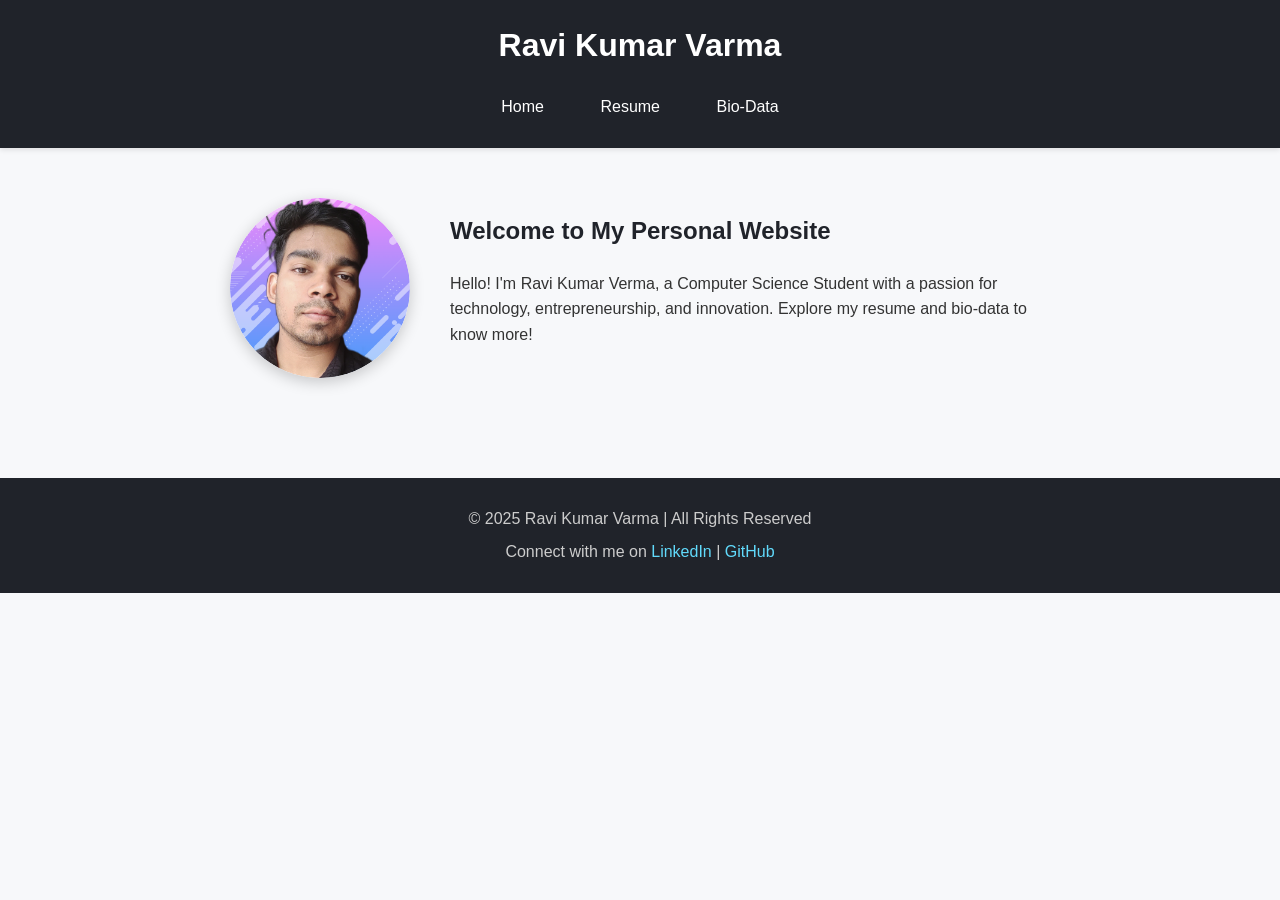
<file: index.html>
<!DOCTYPE html>
<html lang="en">
<head>
    <meta charset="UTF-8">
    <meta name="viewport" content="width=device-width, initial-scale=1.0">
    <meta name="description" content="Portfolio website of Ravi Kumar Varma - Computer Science Student passionate about technology, entrepreneurship, and innovation.">
    <meta name="keywords" content="Ravi Kumar Varma, Computer Science, Portfolio, Resume, Web Developer, Python, Java, JavaScript">
    <meta name="author" content="Ravi Kumar Varma">
    <meta property="og:title" content="Ravi Kumar Varma | Portfolio">
    <meta property="og:description" content="Computer Science Student passionate about technology and innovation">
    <meta property="og:type" content="website">
    <title>Ravi Kumar Varma | Portfolio</title>
    <link rel="stylesheet" href="style.css">
</head>
<body>
    <header>
        <h1>Ravi Kumar Varma</h1>
        <nav>
            <a href="index.html">Home</a>
            <a href="resume.html">Resume</a>
            <a href="biodata.html">Bio-Data</a>
        </nav>
    </header>

    <section class="intro">
        <img src="profilePic.png" alt="Ravi's Photo" class="profile-pic">
        <div class="intro-text">
            <h2>Welcome to My Personal Website</h2>
            <p>Hello! I'm Ravi Kumar Verma, a Computer Science Student with a passion for technology, entrepreneurship, and innovation. Explore my resume and bio-data to know more!</p>
        </div>
    </section>

    <footer>
        <p>&copy; 2025 Ravi Kumar Varma | All Rights Reserved</p>
        <p>Connect with me on <a href="https://www.linkedin.com/in/ravi-kumar-verma-476345194/" target="_blank" rel="noopener noreferrer">LinkedIn</a> | <a href="https://github.com/rkravikr" target="_blank" rel="noopener noreferrer">GitHub</a></p>
    </footer>
    <script src="script.js"></script>
</body>
</html>
</file>
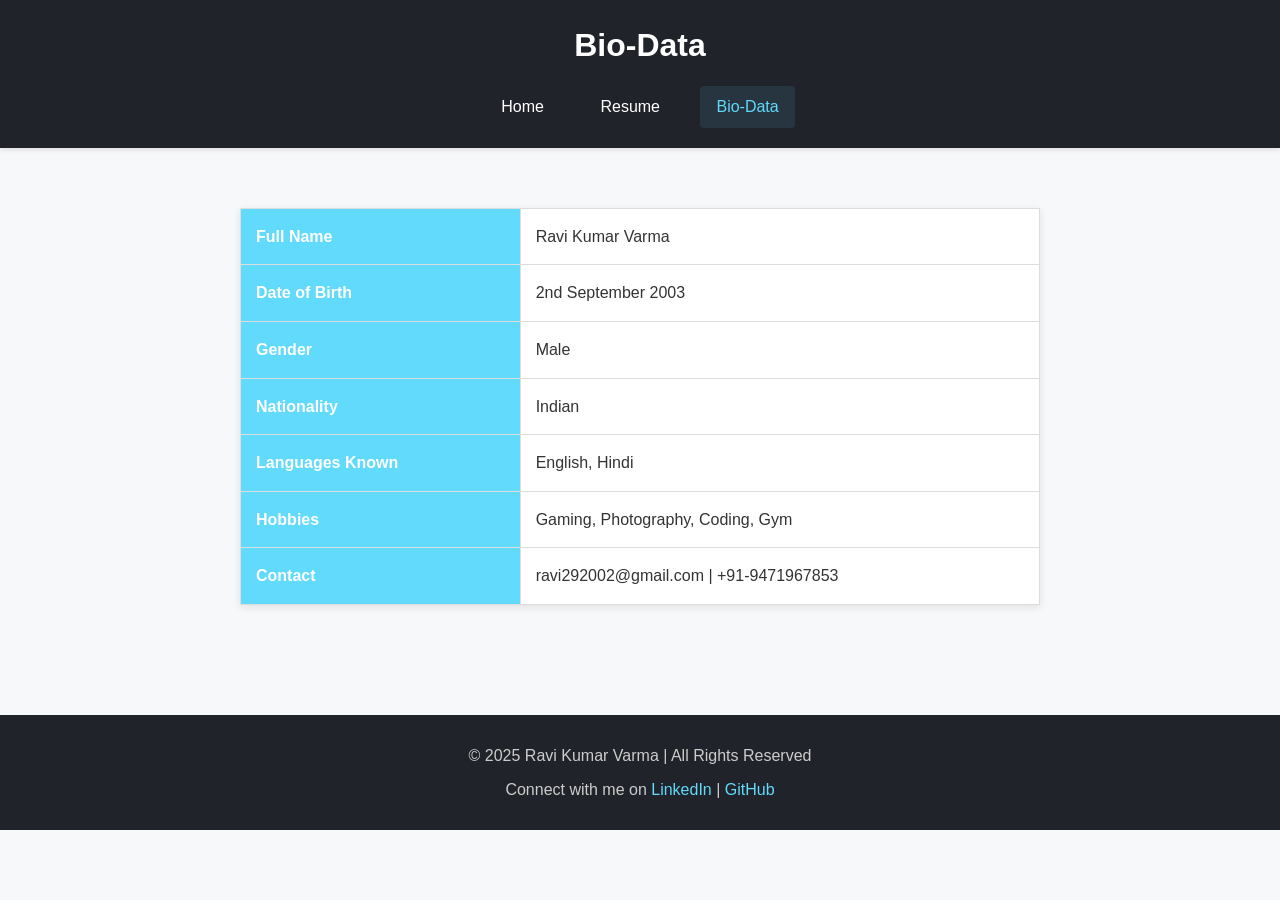
<file: biodata.html>
<!DOCTYPE html>
<html lang="en">
<head>
    <meta charset="UTF-8">
    <meta name="viewport" content="width=device-width, initial-scale=1.0">
    <meta name="description" content="Bio-Data of Ravi Kumar Varma - Personal information, hobbies, and contact details.">
    <meta name="keywords" content="Ravi Kumar Varma, Bio-Data, Personal Information, Contact">
    <meta name="author" content="Ravi Kumar Varma">
    <title>Bio-Data - Ravi Kumar Varma</title>
    <link rel="stylesheet" href="style.css">
</head>
<body>
<header>
    <h1>Bio-Data</h1>
    <nav>
        <a href="index.html">Home</a>
        <a href="resume.html">Resume</a>
        <a href="biodata.html" class="active">Bio-Data</a>
    </nav>
</header>

<section class="biodata">
    <table>
        <tr><th>Full Name</th><td>Ravi Kumar Varma</td></tr>
        <tr><th>Date of Birth</th><td>2nd September 2003</td></tr>
        <tr><th>Gender</th><td>Male</td></tr>
        <tr><th>Nationality</th><td>Indian</td></tr>
        <tr><th>Languages Known</th><td>English, Hindi</td></tr>
        <tr><th>Hobbies</th><td>Gaming, Photography, Coding, Gym</td></tr>
        <tr><th>Contact</th><td>ravi292002@gmail.com | +91-9471967853</td></tr>
    </table>
</section>

<footer>
    <p>&copy; 2025 Ravi Kumar Varma | All Rights Reserved</p>
    <p>Connect with me on <a href="https://www.linkedin.com/in/ravi-kumar-verma-476345194/" target="_blank" rel="noopener noreferrer">LinkedIn</a> | <a href="https://github.com/rkravikr" target="_blank" rel="noopener noreferrer">GitHub</a></p>
</footer>
<script src="script.js"></script>
</body>
</html>
</file>
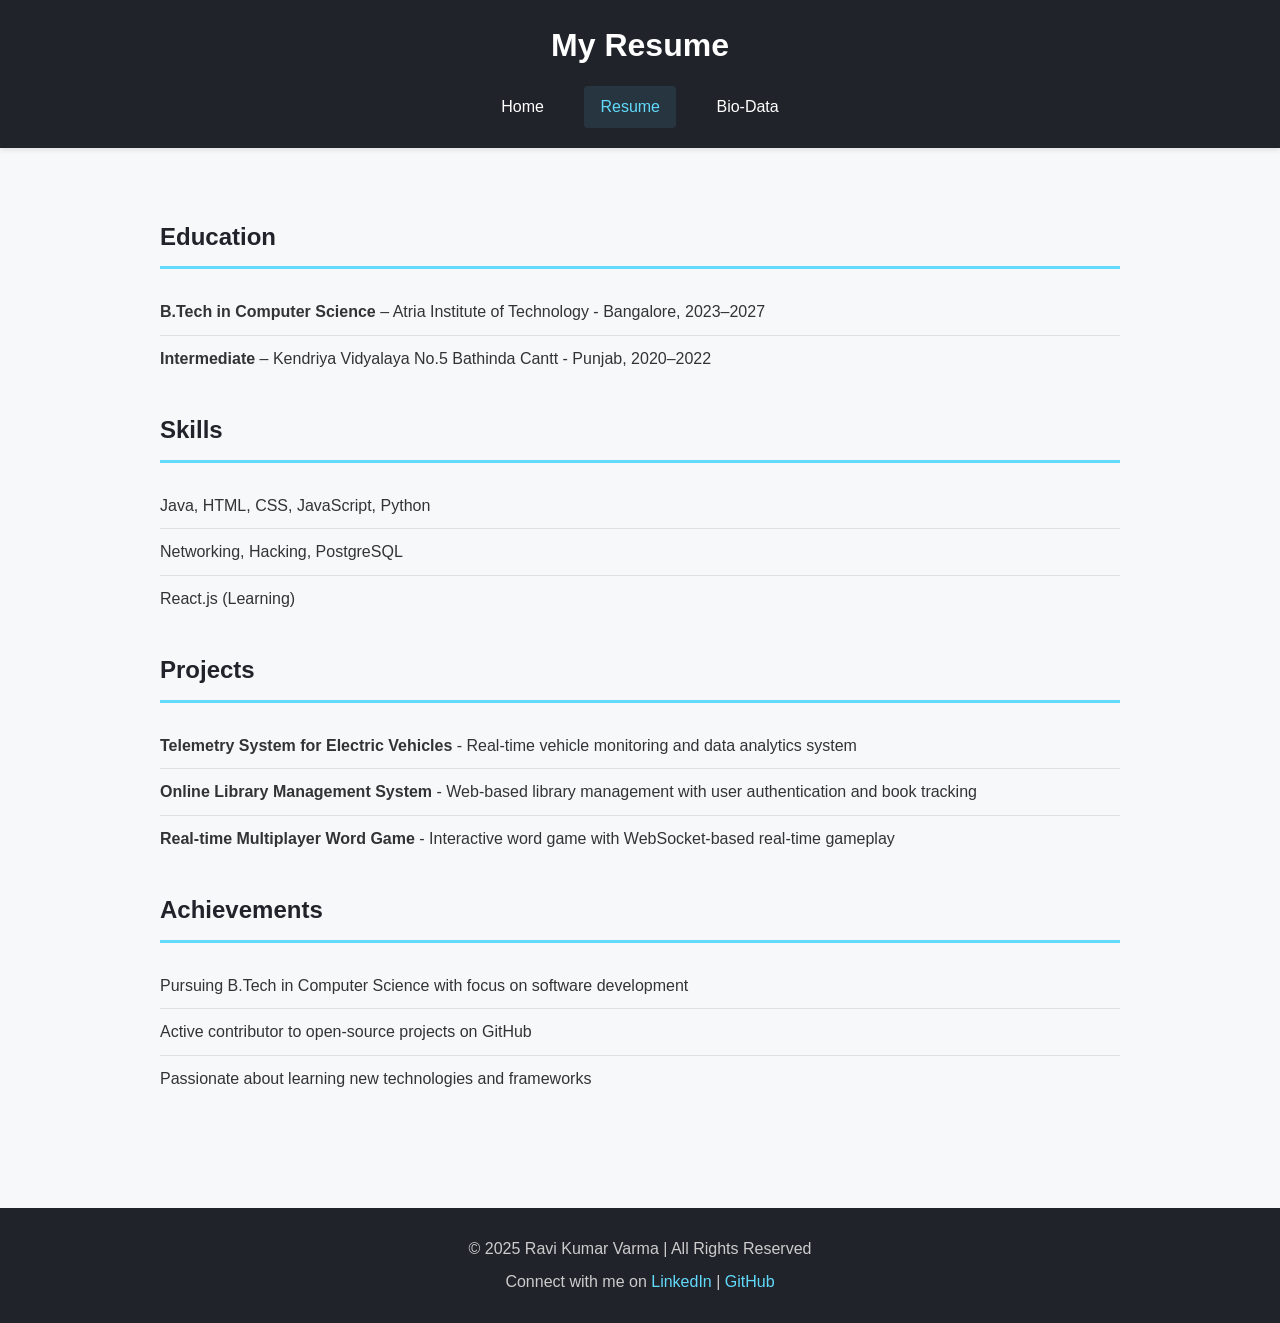
<file: resume.html>
<!DOCTYPE html>
<html lang="en">
<head>
    <meta charset="UTF-8">
    <meta name="viewport" content="width=device-width, initial-scale=1.0">
    <meta name="description" content="Resume of Ravi Kumar Varma - B.Tech Computer Science student with skills in Java, Python, JavaScript, and web development.">
    <meta name="keywords" content="Ravi Kumar Varma, Resume, Computer Science, Java, Python, JavaScript, React.js, PostgreSQL">
    <meta name="author" content="Ravi Kumar Varma">
    <title>Resume - Ravi Kumar Varma</title>
    <link rel="stylesheet" href="style.css">
</head>
<body>
<header>
    <h1>My Resume</h1>
    <nav>
        <a href="index.html">Home</a>
        <a href="resume.html" class="active">Resume</a>
        <a href="biodata.html">Bio-Data</a>
    </nav>
</header>

<section class="resume">
    <h2>Education</h2>
    <ul>
        <li><strong>B.Tech in Computer Science</strong> – Atria Institute of Technology - Bangalore, 2023–2027</li>
        <li><strong>Intermediate</strong> – Kendriya Vidyalaya No.5 Bathinda Cantt - Punjab, 2020–2022</li>
    </ul>

    <h2>Skills</h2>
    <ul>
        <li>Java, HTML, CSS, JavaScript, Python</li>
        <li>Networking, Hacking, PostgreSQL</li>
        <li>React.js (Learning)</li>
    </ul>

    <h2>Projects</h2>
    <ul>
        <li><strong>Telemetry System for Electric Vehicles</strong> - Real-time vehicle monitoring and data analytics system</li>
        <li><strong>Online Library Management System</strong> - Web-based library management with user authentication and book tracking</li>
        <li><strong>Real-time Multiplayer Word Game</strong> - Interactive word game with WebSocket-based real-time gameplay</li>
    </ul>
    
    <h2>Achievements</h2>
    <ul>
        <li>Pursuing B.Tech in Computer Science with focus on software development</li>
        <li>Active contributor to open-source projects on GitHub</li>
        <li>Passionate about learning new technologies and frameworks</li>
    </ul>
</section>

<footer>
    <p>&copy; 2025 Ravi Kumar Varma | All Rights Reserved</p>
    <p>Connect with me on <a href="https://www.linkedin.com/in/ravi-kumar-verma-476345194/" target="_blank" rel="noopener noreferrer">LinkedIn</a> | <a href="https://github.com/rkravikr" target="_blank" rel="noopener noreferrer">GitHub</a></p>
</footer>
<script src="script.js"></script>
</body>
</html>
</file>
<file: style.css>
body {
    font-family: "Segoe UI", sans-serif;
    margin: 0;
    background-color: #f7f8fa;
    color: #333;
    line-height: 1.6;
}

:root {
    --breakpoint-tablet: 768px;
    --breakpoint-mobile: 480px;
}

* {
    box-sizing: border-box;
}

html {
    scroll-behavior: smooth;
}

header {
    background-color: #20232a;
    color: white;
    padding: 20px;
    text-align: center;
    box-shadow: 0 2px 5px rgba(0,0,0,0.1);
}

header h1 {
    margin: 0 0 15px 0;
}

nav a {
    color: white;
    margin: 0 10px;
    text-decoration: none;
    padding: 8px 16px;
    border-radius: 4px;
    transition: all 0.3s ease;
    display: inline-block;
}

nav a:hover, .active {
    color: #61dafb;
    background-color: rgba(97, 218, 251, 0.1);
}

.intro {
    display: flex;
    align-items: center;
    justify-content: center;
    padding: 50px 20px;
    max-width: 1200px;
    margin: 0 auto;
}

.profile-pic {
    width: 180px;
    height: 180px;
    border-radius: 50%;
    margin-right: 40px;
    box-shadow: 0 4px 15px rgba(0,0,0,0.2);
    object-fit: cover;
}

.intro-text h2 {
    margin-top: 0;
    color: #20232a;
}

.intro-text p {
    max-width: 600px;
}

.resume, .biodata {
    padding: 40px 20px;
    max-width: 1000px;
    margin: 0 auto;
}

.resume h2, .biodata h2 {
    color: #20232a;
    border-bottom: 3px solid #61dafb;
    padding-bottom: 10px;
    margin-top: 30px;
}

.resume ul {
    list-style: none;
    padding-left: 0;
}

.resume ul li {
    padding: 10px 0;
    border-bottom: 1px solid #e0e0e0;
    transition: padding-left 0.3s ease;
}

.resume ul li:hover {
    padding-left: 10px;
    background-color: rgba(97, 218, 251, 0.05);
}

.resume ul li:last-child {
    border-bottom: none;
}

table {
    width: 100%;
    max-width: 800px;
    margin: 20px auto;
    border-collapse: collapse;
    box-shadow: 0 2px 8px rgba(0,0,0,0.1);
    background: white;
}

th, td {
    padding: 15px;
    border: 1px solid #ddd;
    text-align: left;
}

th {
    background: #61dafb;
    color: #fff;
    font-weight: 600;
    width: 35%;
}

td {
    background: #fff;
}

footer {
    background: #20232a;
    color: #ccc;
    text-align: center;
    padding: 20px;
    margin-top: 50px;
}

footer p {
    margin: 8px 0;
}

footer a {
    color: #61dafb;
    text-decoration: none;
    transition: color 0.3s ease;
}

footer a:hover {
    color: #fff;
    text-decoration: underline;
}

/* Responsive Design */
@media (max-width: 768px) {
    .intro {
        flex-direction: column;
        text-align: center;
        padding: 30px 15px;
    }
    
    .profile-pic {
        margin-right: 0;
        margin-bottom: 20px;
        width: 150px;
        height: 150px;
    }
    
    nav a {
        margin: 5px;
        font-size: 14px;
    }
    
    .resume, .biodata {
        padding: 20px 15px;
    }
    
    table {
        font-size: 14px;
    }
    
    th, td {
        padding: 10px;
    }
    
    th {
        width: 40%;
    }
}

@media (max-width: 480px) {
    header h1 {
        font-size: 1.5em;
    }
    
    nav a {
        display: block;
        margin: 5px auto;
        max-width: 150px;
    }
    
    .profile-pic {
        width: 120px;
        height: 120px;
    }
    
    table {
        font-size: 12px;
    }
    
    th, td {
        padding: 8px;
        display: block;
        width: 100%;
    }
    
    th {
        background: #61dafb;
        text-align: center;
    }
    
    tr {
        margin-bottom: 15px;
        display: block;
        border: 1px solid #ddd;
    }
}
</file>
